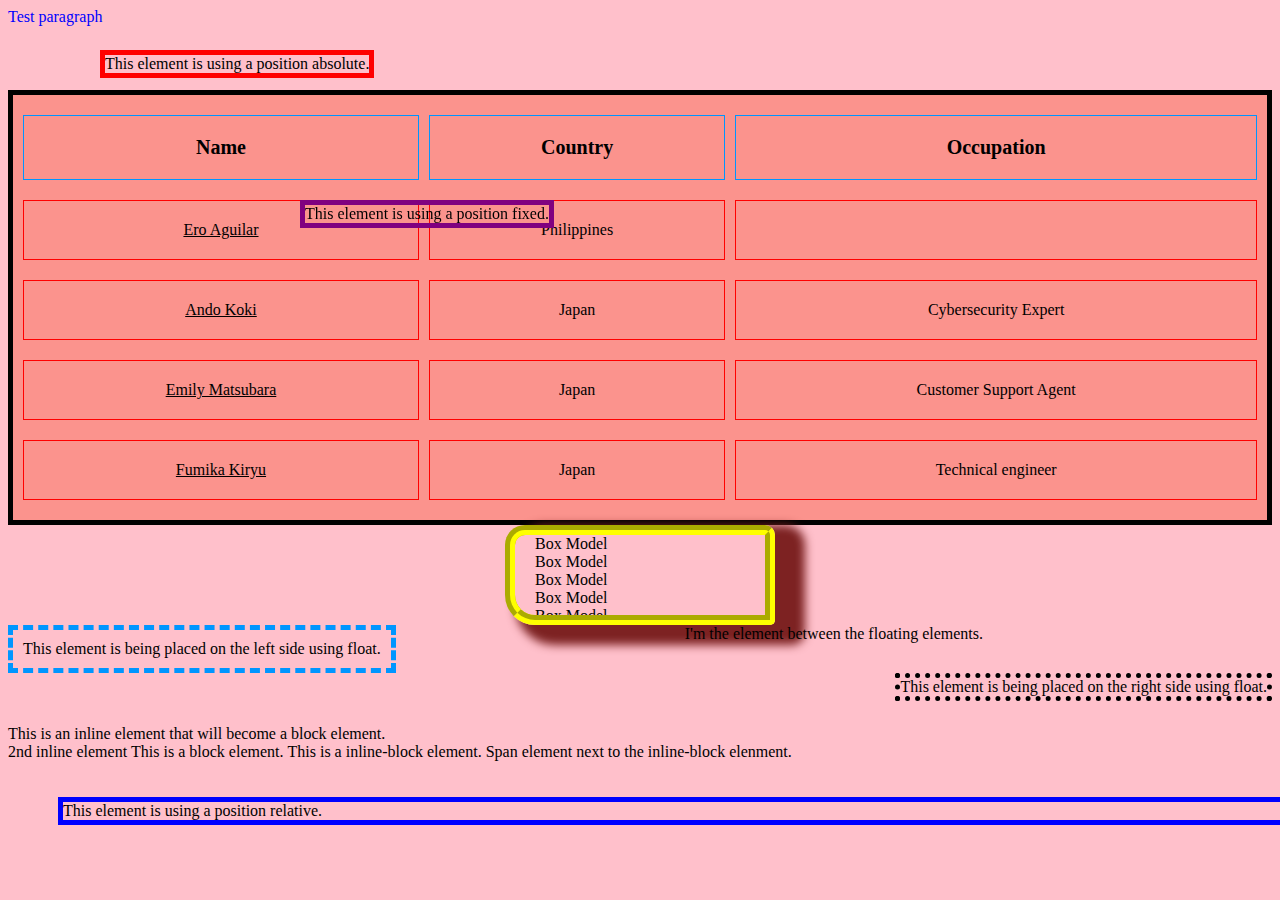
<file: fumika.html>
<html>
    <head>
        <title>Learning CSS</title>

        <link rel="stylesheet" href="assets/fumika.css">
    </head>

    <body>
        <p id="fumika">
            Test paragraph
        </p>

        <table>
            <thead>
                <theader>
                    <td>
                        Name
                    </td>
                    <td>
                        Country
                    </td>
                    <td>
                        Occupation
                    </td>
                </theader>
            </thead>
​
            <tbody>
                <tr>
                    <td class="name">
                        Ero Aguilar
                    </td>
                    <td>
                        Philippines
                    </td>
                    <td>
                       
                    </td>
                </tr>
​
                <tr>
                    <td class="name">
                        Ando Koki
                    </td>
                    <td>
                        Japan
                    </td>
                    <td>
                        Cybersecurity Expert
                    </td>
                </tr>
​
                <tr>
                    <td class="name">
                        Emily Matsubara
                    </td>
                    <td>
                        Japan
                    </td>
                    <td>
                        Customer Support Agent
                    </td>
                </tr>

                <tr>
                    <td class="name">
                        Fumika Kiryu
                    </td>
                    <td>
                        Japan
                    </td>
                    <td>
                        Technical engineer
                    </td>
                </tr>

                
            </tbody>
        </table>

        <div id="box-model">
            Box Model
            <br>
            Box Model
            <br>
            Box Model
            <br>
            Box Model
            <br>
            Box Model
            <br>
            Box Model
        </div>

        <div id="float-left">
            This element is being placed on the left side using float.

        </div>

        <div id="float-right">
            This element is being placed on the right side using float.

        </div>

      <div id="text-center">
        
        I'm the element between the floating elements.

      </div>

      <br>
      <br>
      <br>

      <div id="position-relative">
        This element is using a position relative.
      </div>

      <div id="position-absolute">
        This element is using a position absolute.
      </div>

      <div id="position-fixed">
        This element is using a position fixed.


      </div>

      <span id="block-element">

        This is an inline element that will become a block element.
      </span>

      <span>
        2nd inline element
    </span>

      <div id="inline-element">
        This is a block element.
      </div>

      <div id="inline-block-element">
        This is a inline-block element.
      </div>

      <span>
Span element next to the inline-block elenment.

      </span>

      <div id="display-none">
        This element is display:none;
      </div>


    </body>
</html>
</file>
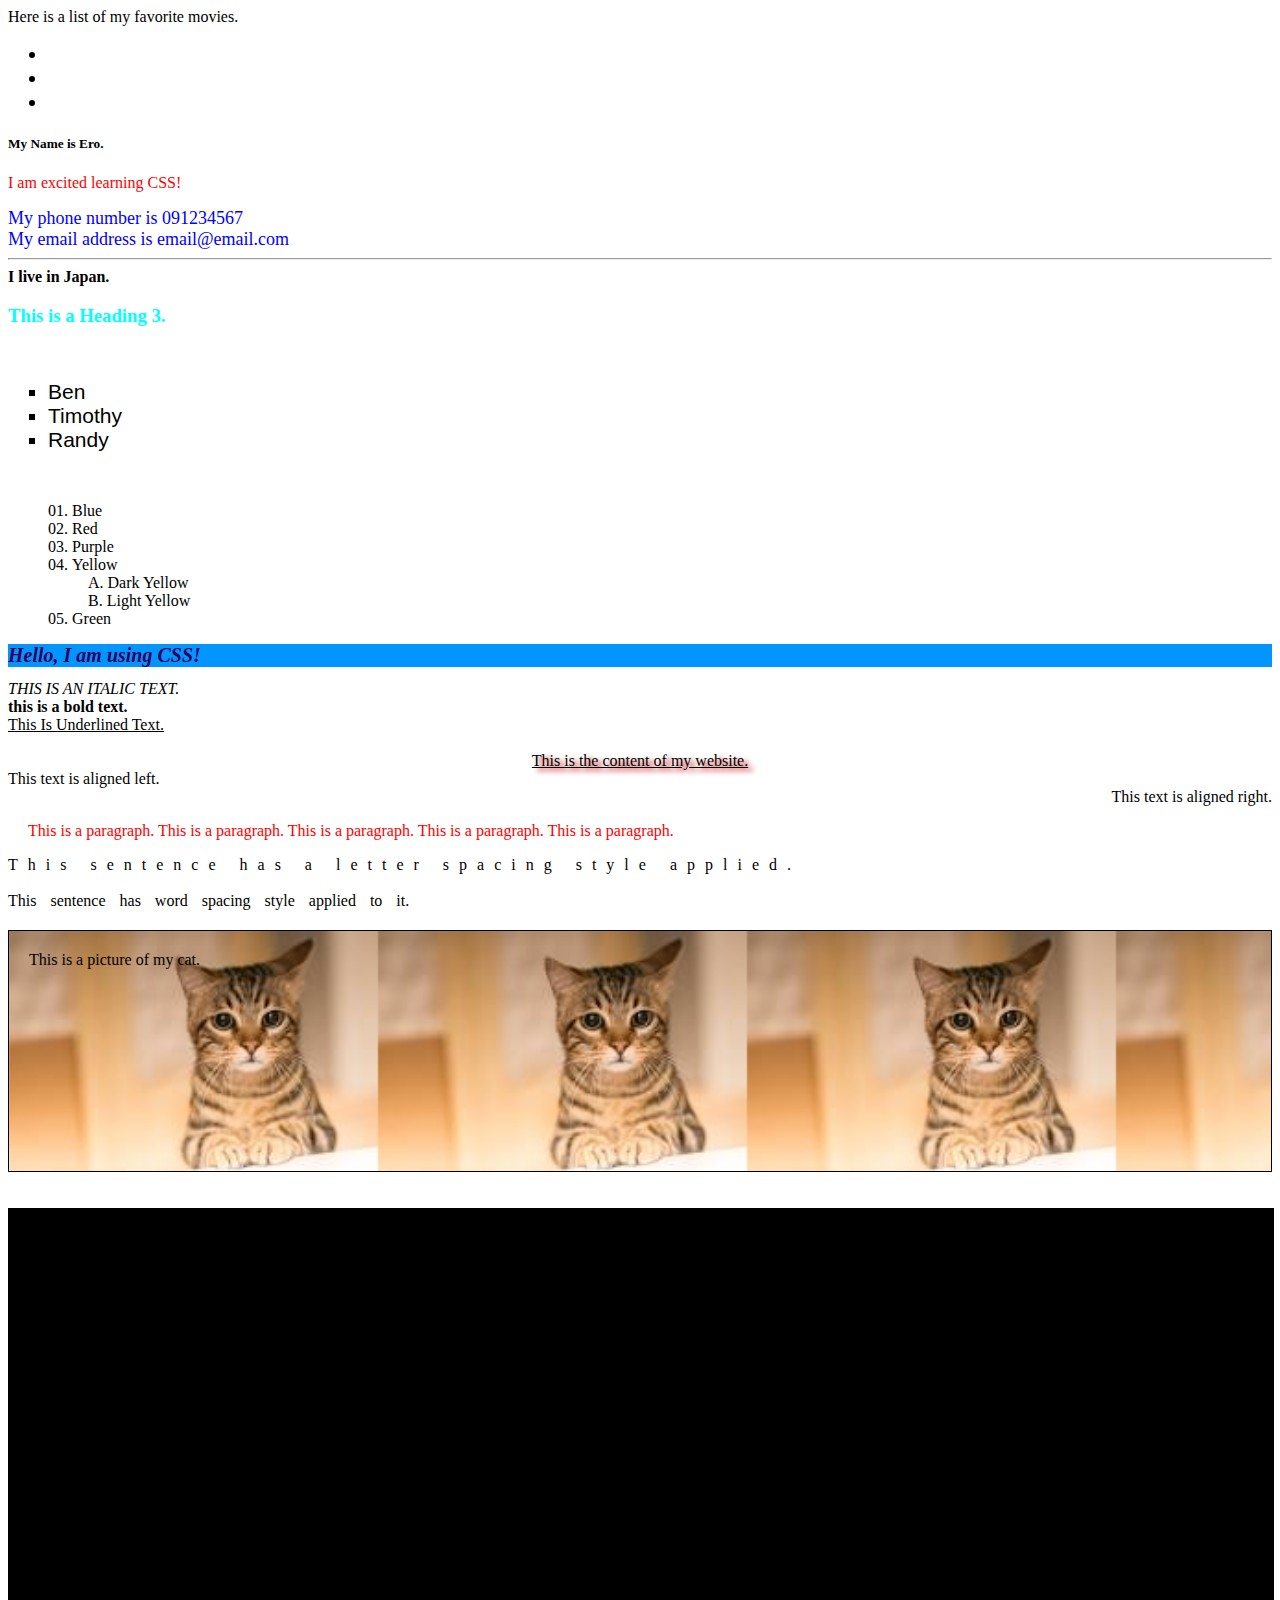
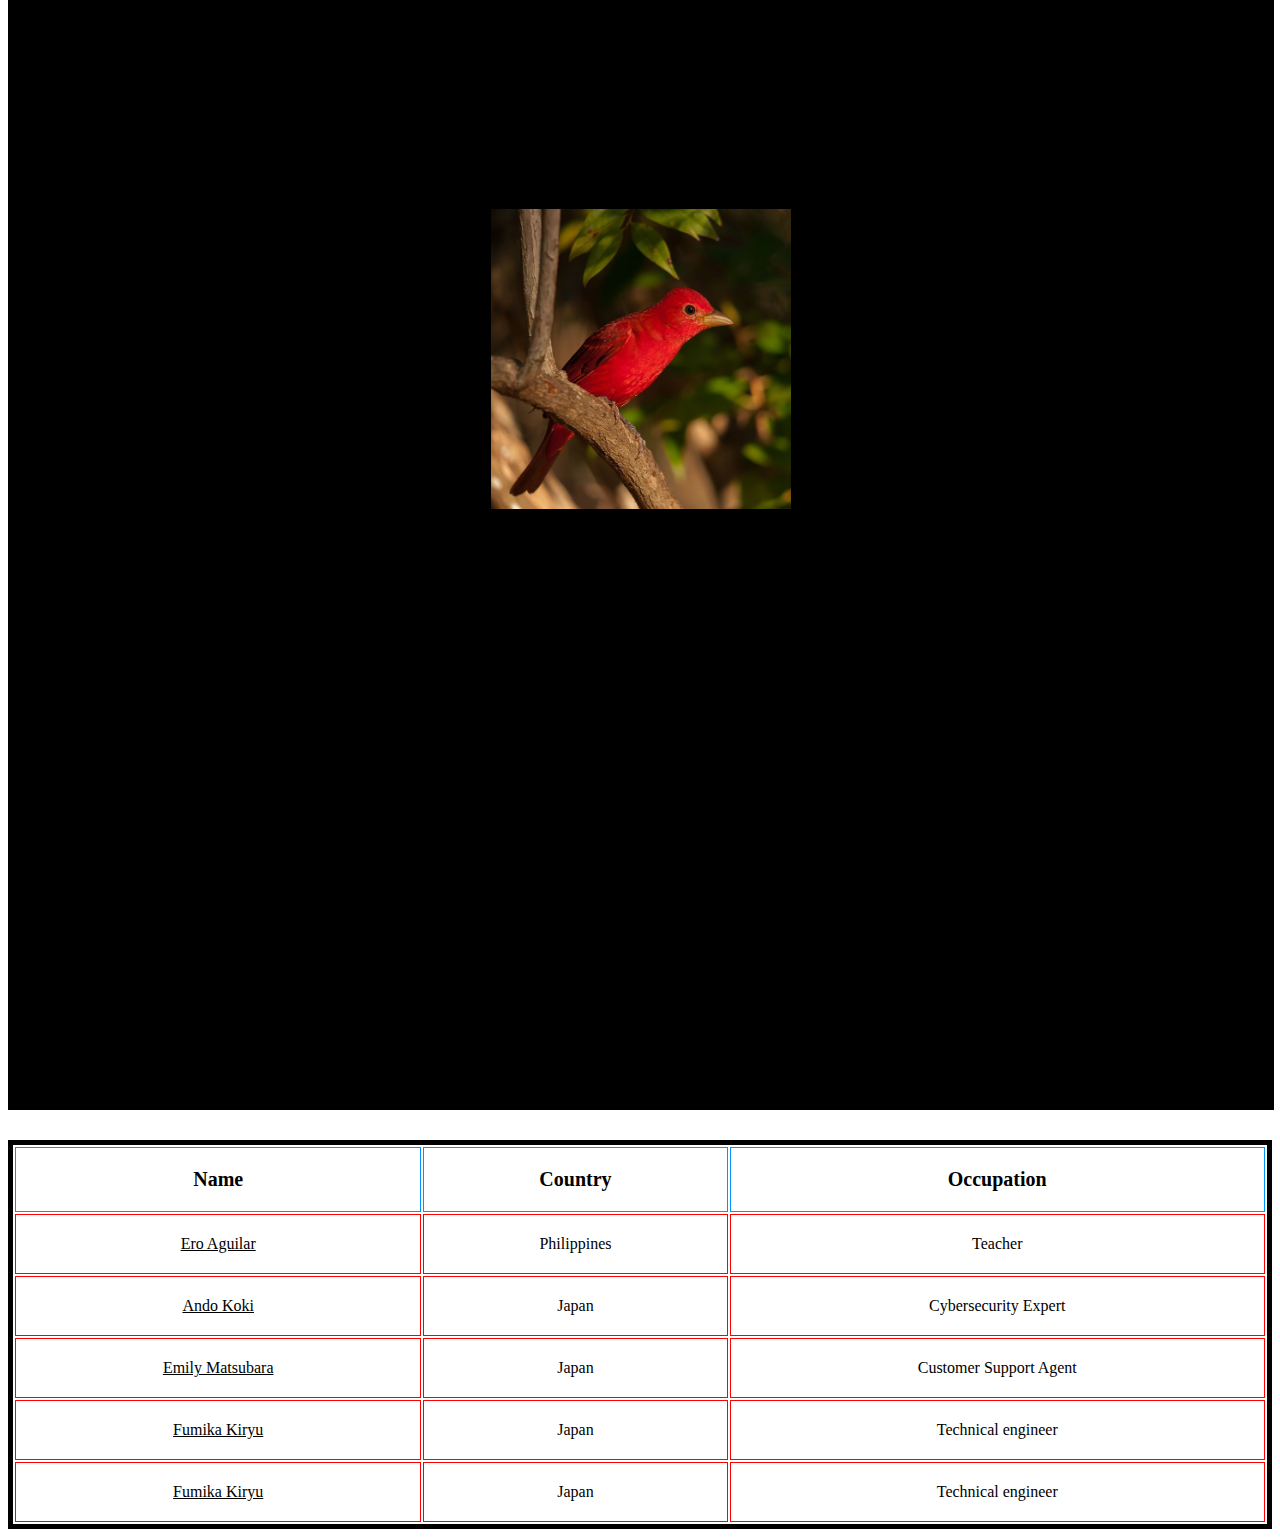
<file: home.html>
<html>
    <head>
        <title>
            Lesson for CSS
        </title>

        <!-- This is an external css -->
        <link rel="stylesheet" href="assets/style.css">
    </head>

    <!-- This is for an inline css -->
    <body>

        <!-- Change the background color of the tag with id='message' -->
        <!-- Increase the size of the list's font -->
        <!-- Change the color and font family of the class='title' -->
        <div id="message">
            <span class="title">
                Here is a list of my favorite movies.
            </span>
            <br>
            <ul>
                <li></li>
                <li></li>
                <li></li>
            </ul>
        </div>

        <h5>My Name is Ero.</h5>

        <p>I am excited learning CSS!</p>

        <span class="contacts">My phone number is 091234567</span>
        <br>
        <span class="contacts">My email address is email@email.com</span>

        <hr>

        <span id="address">I live in Japan.</span>

        <br>

        <h3 class="heading-3">This is a Heading 3.</h3>

        <br>

        <ul id="ul-list-styled">
            <li>Ben</li>
            <li>Timothy</li>
            <li>Randy</li>
        </ul>

        <br>

        <ol id="ol-list-styled">
            <li>Blue</li>
            <li>Red</li>
            <li>Purple</li>
            <li>
                Yellow
                <ol id="nested-list">
                    <li>Dark Yellow</li>
                    <li>Light Yellow</li>
                </ol>
            </li>
            <li>Green</li>
        </ol>

        <div id="welcome-message">
            <h1>Hello, I am using CSS!</h1>
        </div>

        <i>This is an italic text.</i>
        <br>
        <b>This is a bold text.</b>
        <br>
        <u>This is underlined text.</u>

        <br>
        <br>

        <div id="content-wrapper">
            <span id="content">
                This is the content of my website.
            </span>
        </div>

        <div id="left-content">
            This text is aligned left.
        </div>

        <div id="right-content">
            This text is aligned right.
        </div>

        <p id="indent">
            This is a paragraph. 
            This is a paragraph. 
            This is a paragraph. 
            This is a paragraph. 
            This is a paragraph. 
        </p>

        <span id="letter-spacing">
            This sentence has a letter spacing style applied.
        </span>

        <br>
        <br>

        <span id="word-spacing">
            This sentence has word spacing style applied to it.
        </span>

        <!-- Make a division element that has 2 span elements inside -->
        <!-- Make the alignment of the 2 spans centered -->
        <!-- Set the shadow of the 2nd span into a blue -->
        <!-- Add letter spacing to the 1st span -->
        <!-- Add word spacing to the 2nd span -->

        <div id="image">
            <span>
                This is a picture of my cat.
            </span>
        </div>

        <br>
        <br>

        <div id="bird">
            <span>
                This is a picture of a bird.
            </span>
        </div>

        <table>
            <thead>
                <theader>
                    <td>
                        Name
                    </td>
                    <td>
                        Country
                    </td>
                    <td>
                        Occupation
                    </td>
                </theader>
            </thead>

            <tbody>
                <tr>
                    <td class="name">
                        Ero Aguilar
                    </td>
                    <td>
                        Philippines
                    </td>
                    <td>
                        Teacher
                    </td>
                </tr>

                <tr>
                    <td class="name">
                        Ando Koki
                    </td>
                    <td>
                        Japan
                    </td>
                    <td>
                        Cybersecurity Expert
                    </td>
                </tr>

                <tr>
                    <td class="name">
                        Emily Matsubara
                    </td>
                    <td>
                        Japan
                    </td>
                    <td>
                        Customer Support Agent
                    </td>
                </tr>

                <tr>
                    <td class="name">
                        Fumika Kiryu
                    </td>
                    <td>
                        Japan
                    </td>
                    <td>
                        Technical engineer
                    </td>
                </tr>

                <tr>
                    <td class="name">
                        Fumika Kiryu
                    </td>
                    <td>
                        Japan
                    </td>
                    <td>
                        Technical engineer
                    </td>
                </tr>

            </tbody>
        </table>

        <!-- In our table, make the countries to have a text shadow -->
        <!-- Change the font family of the entire table -->
        <!-- Make the occupations all in uppercased -->
    </body>
</html>
</file>
<file: assets/fumika.css>
body {
    background-color: pink;
}

p#fumika {
    color: blue;
}

table {
    margin-top: 30px;
    border: solid thick #000;
    width: 100%;
    empty-cells: show;
    border-collapse:separate; 
    border-spacing: 10px 20px;
    background-color: rgba(250, 128, 114, 0.7);
}

table td {
    padding: 20px;
    text-align: center;
}

table thead td {
    border: solid thin #0095ff;
    font-weight: bold;
    font-size: 20px;
}

table tbody td {
    border: solid thin red;
}

.name {
    text-decoration: underline;
}

#box-model {
    text-align: left;
    /* Border Styles that we can use:
    solid, dotted, dashed, groove, ridge, inset, outset  */
    border: 10px groove yellow;
    border-radius: 20px 10px 5px 30px;
    /* margin: 20px; 1-value margin  */
    /* margin: 20px 30px; */
    margin: 40px 40px 40px 40px;
    /* margin-top: 40px;
    margin-left: 40px;
    margin-bottom: 40px;
    margin-right: 40px; */

    /* Make the right padding 30px, left 20px, top 0, bottom 50px */
    padding: 0px 30px 50px 20px;
    width: 200px;
    height: 30px;
    /* overflow:scroll; - To show all the scrollbars */
   
    overflow-x: scroll;

    box-shadow: 20px 10px 10px 10px rgb(125, 34, 34);

    margin: 0 auto; 
    /* To center an element */
    





}

#float-left{
    float: left;
    border: 5px dashed #0096ff;
    padding: 10px;
    clear: right;
}

#float-right{
    float: right;
    border: 5px dotted #000;
    padding: 10 px;
    clear: left;
}

#text-center{
    text-align: center;

}

#position-relative{
    border: 5px solid blue;
    position: relative;
   top: 100px; 
   left: 50px;
  
}

#position-absolute{
    border: 5px solid red;
    position:absolute;
    top: 50px;
    left: 100px;
}

#position-fixed{
    border: 5px solid purple;
    position: fixed;
    top:200px;
    left:300px;
}

#block-element{
    display: block;
}

#inline-element{
    display: inline;
}

#inline-block-element{
    display: inline-block;
}

#display-none{
    display:none;
}
</file>
<file: assets/style.css>
p {
    color: red;
}

.contacts {
    color: blue;
    font-size: 18;
}

#address {
    font-weight: bold;
}

h3.heading-3 {
    color: aqua;
}

h3 {
    color: cornflowerblue;
}

h3 {
    color: darkviolet;
}

ul li {
    font-family: Arial, Helvetica, sans-serif;
    font-size: 21;
}

#welcome-message {
    color: rgb(51, 2, 97);
    background-color: #0095ff;
    /* opacity: 0.6; */
    /* font-family: 'Broadway Regular'; */
    font-size: 10px;
    font-weight: bolder;
    font-style: italic;
}

i {
    text-transform: uppercase;
}

b {
    text-transform: lowercase;
}

u {
    text-transform: capitalize;
}

span#content {
    /* Overline: overline */
    /* Line-through: line-through */
    /* Underline: underline */
    text-decoration: underline;
}

div#content-wrapper {
    text-align: center;
    text-shadow: 5px 3px 5px #c30000;
}
div#left-content {
    text-align: left;
}

div#right-content {
    text-align: right;
}

p#indent {
    text-indent: 20px;
}

span#letter-spacing {
    letter-spacing: 10px;
}

span#word-spacing {
    word-spacing: 10px;
}

ul#ul-list-styled {
    /* none
    disc
    circle
    square */
    list-style-type: square;
}

ol#ol-list-styled {
    /* decimal-leading-zero
    lower-alpha
    lower-roman
    upper-alpha
    upper-roman */
    list-style-type: decimal-leading-zero;
    list-style-position: inside;
}

ol#nested-list {
    list-style-type: square;
}

ol#ol-list-styled ol {
    /* Shorthand for list-style-type and list-style-position */
    list-style: inside upper-alpha;
}

div#image {
    border: solid thin #000; /* Add border */
    padding: 20px; /* add space inside the div */
    height: 200px; /* set the height */
    margin-top: 20px; /* set the margin top */
    background-image: url('cat.jpg'); /* image */
    background-size: contain; /* set the size of our image */
    background-repeat: repeat; /* to show repeatedly or not */
}

div#bird {
    width: 100%;
    height: 1500px;
    border: solid thin #000;
    background-color: #000;
    background-image: url('bird.jpg');
    background-size: 300px 300px;
    background-repeat: no-repeat;
    background-position: center center;
    background-attachment: scroll;
    /* background: #000 url('bird.jpg') no-repeat scroll center center; */
}

table {
    margin-top: 30px;
    border: solid thick #000;
    width: 100%;
}

table td {
    padding: 20px;
    text-align: center;
}

table thead td {
    border: solid thin #0095ff;
    font-weight: bold;
    font-size: 20px;
}

table tbody td {
    border: solid thin red;
}

.name {
    text-decoration: underline;
}
</file>
